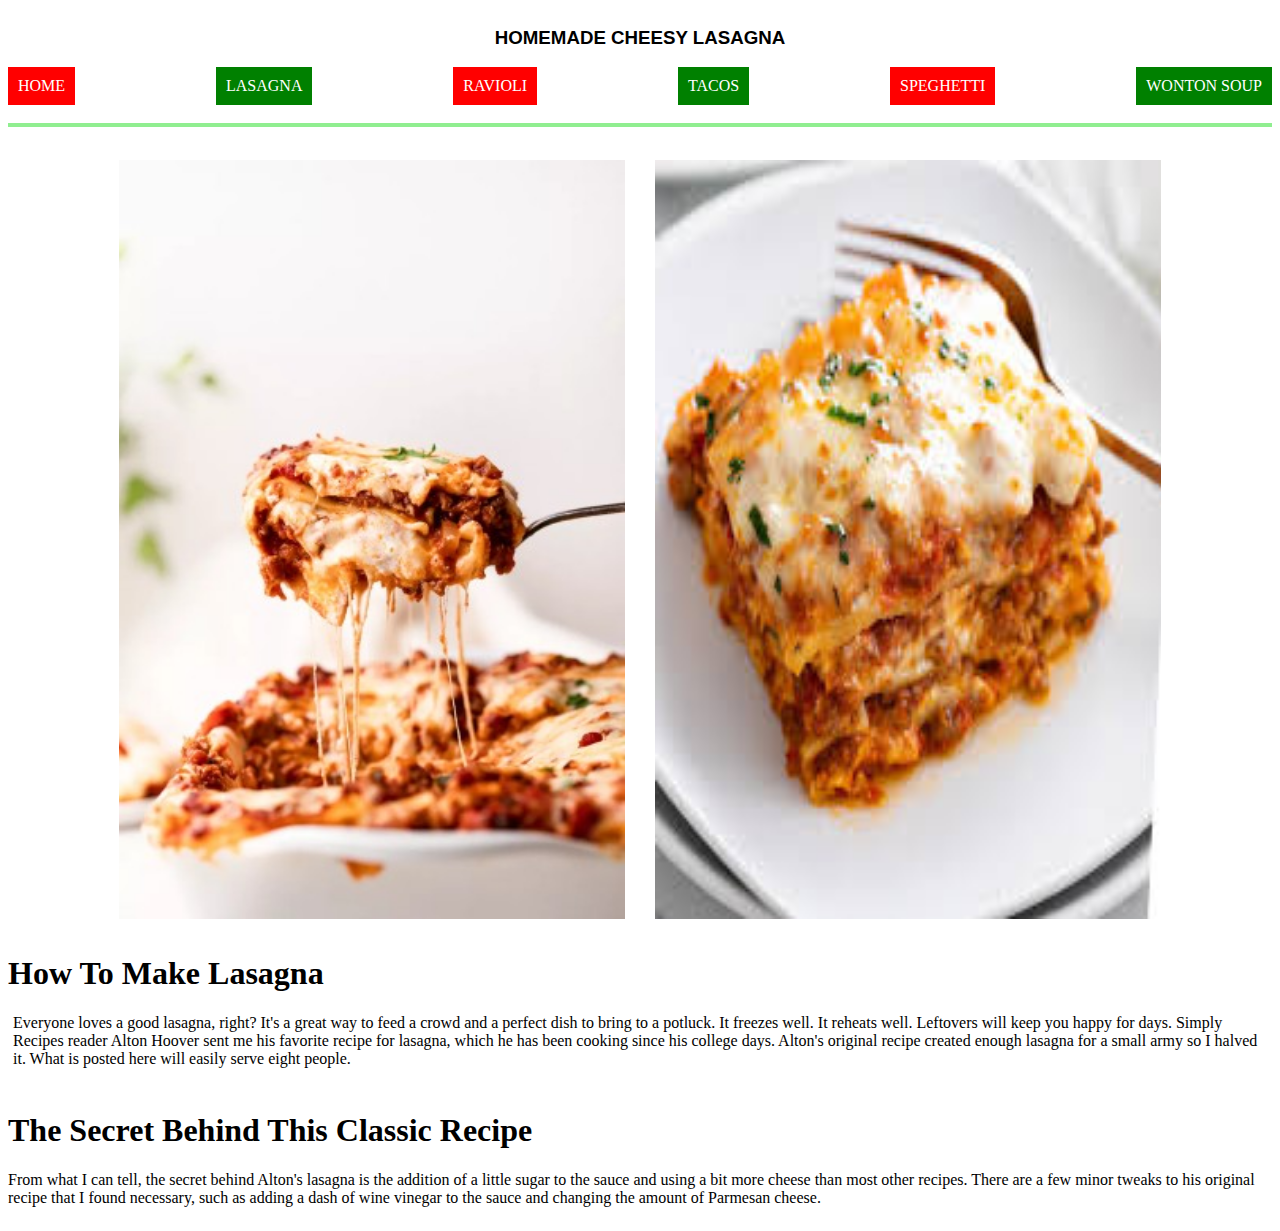
<file: lasagna.html>
<!DOCTYPE html>
<html lang="en">
<head>
    <style>
        nav {
            display:flex;
            justify-content:space-between;
            
        }
        .red{
            background-color:red;
        }
        .green{
            background-color:green;
        }
        a {
        text-decoration:none;
        font-family:impact;
        color:white;
        padding:10px;
        }
        nav :hover {
            padding:8px;
            background-color:black;
            
        }

        .header{
            display:flex;
            font-family:sans-serif;
            justify-content:center;
            flex-wrap:nowrap;
        }
        .stripe {
            display:flex;
            padding:2px;
            background-color:lightgreen;
        }

        .las {
             display:flex;
            justify-content:center;
             flex-wrap:wrap;
              flex-direction:row;

        }

        
        .las img {
           
            flex:1;
            
            max-width:40%;
            margin:15px;
            
            
        }
        
        
        .las .ps{
            flex:1;
        
            margin:5px;
            
            
            
            
        }
        h1 {
            justify-content:center;
            color:black;
        }
        
        
        
       
          
       
    </style>
    <meta charset="UTF-8">
    <meta name="viewport" content="width=device-width, initial-scale=1.0">
    <title>RECIPE BOOK</title>
</head>
<body>
    <div class="header">
    <h3>HOMEMADE CHEESY LASAGNA</h3>
    </div>
    <nav>
        <a class = "red" href="index.html">HOME</a>
    <a class = "green" href="lasagna.html">LASAGNA</a>
    <a class = "red" href="ravioli.html">RAVIOLI</a>
    <a class = "green" href="tacos.html">TACOS</a>
    <a class = "red" href="speghetti.html">SPEGHETTI</a>
    <a class = "green" href="soup.html">WONTON SOUP</a>
    


    </nav>
    <br>
    <div class="stripe"></div>
    <br>
    <div class="las">
        <img src="Simply-Recipes-Best-Classic-Lasagna-Lead-1-b67f9c8bb82448d7ac34807d0d62244e (Small).jpeg">
        <img src="platter.jpg">
       
       <div> <h1>How To Make Lasagna</h1>
            <p class="ps">Everyone loves a good lasagna, right? It's a great way to feed a crowd and a perfect dish to bring to a potluck. It freezes well. It reheats well. Leftovers will keep you happy for days.

        Simply Recipes reader Alton Hoover sent me his favorite recipe for lasagna, which he has been cooking since his college days. Alton's original recipe created enough lasagna for a small army so I halved it. What is posted here will easily serve eight people.</p>
        <br>
        <h1>The Secret Behind This Classic Recipe</h1>
        <p>From what I can tell, the secret behind Alton's lasagna is the addition of a little sugar to the sauce and using a bit more cheese than most other recipes.

        There are a few minor tweaks to his original recipe that I found necessary, such as adding a dash of wine vinegar to the sauce and changing the amount of Parmesan cheese.</p>

    
    </div>
    </div>
   
   

    
    
</body>
</html>
</file>
